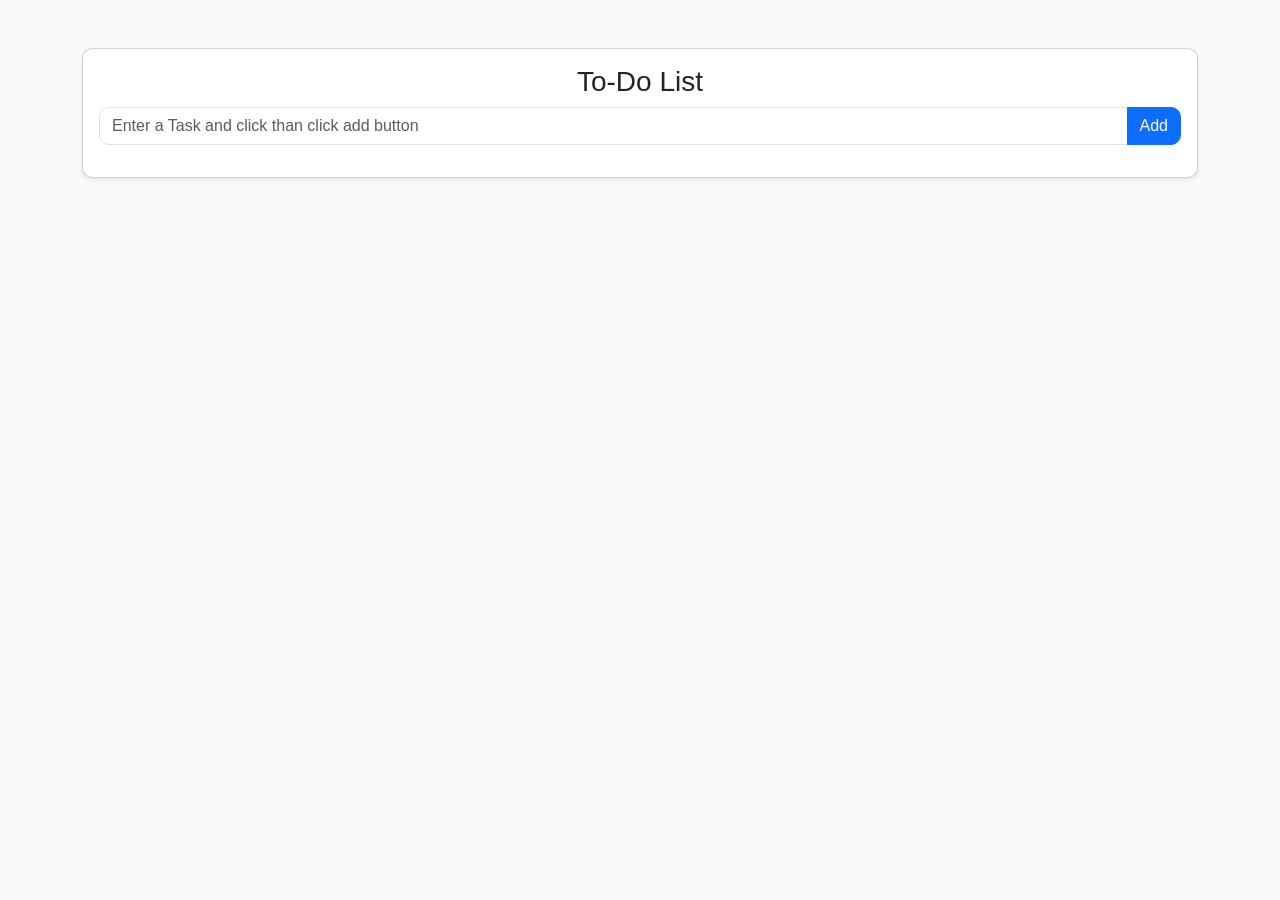
<file: index.html>
<!DOCTYPE html>
<html lang="en">

<head>
    <meta charset="UTF-8">
    <meta name="viewport" content="width=device-width, initial-scale=1.0">
    <title>To-Do List</title>
    <!-- Bootstrap CSS -->
    <link href="https://cdn.jsdelivr.net/npm/bootstrap@5.3.0/dist/css/bootstrap.min.css" rel="stylesheet">
    <!-- Custom CSS -->
    <link rel="stylesheet" href="styles.css">
    <script src="script.js"></script>
</head>

<body>
    <div class="container mt-5">
        <div class="card shadow-sm">
            <div class="card-body">
                <h3 class="card-title text-center">To-Do List</h3>
                <div class="input-group mb-3">
                    <input type="text" id="new-task" class="form-control"
                        placeholder="Enter a Task and click than click add button">
                    <button class="btn btn-primary" id="add-task-btn">Add </button>
                </div>
                <ul class="list-group" id="task-list"></ul>
            </div>
        </div>
    </div>

    <!-- Bootstrap JS and Popper.js -->
    <script src="https://cdn.jsdelivr.net/npm/@popperjs/core@2.11.7/dist/umd/popper.min.js"></script>
    <script src="https://cdn.jsdelivr.net/npm/bootstrap@5.3.0/dist/js/bootstrap.min.js"></script>
    <!-- Custom JS -->
    <script src="script.js"></script>
</body>

</html>
</file>
<file: styles.css>
body {
    background-color: #f8f9fa;
    font-family: Arial, sans-serif;
}

.card {
    border-radius: 10px;
}

#new-task {
    border-top-left-radius: 10px;
    border-bottom-left-radius: 10px;
}

#add-task-btn {
    border-top-right-radius: 10px;
    border-bottom-right-radius: 10px;
}

.list-group-item {
    display: flex;
    justify-content: space-between;
    align-items: center;
    padding: 10px 15px;
}

.list-group-item button {
    border: none;
    background: none;
    color: #dc3545;
    font-size: 1.2em;
}

.list-group-item button:hover {
    color: #c82333;
    cursor: pointer;
}
</file>
